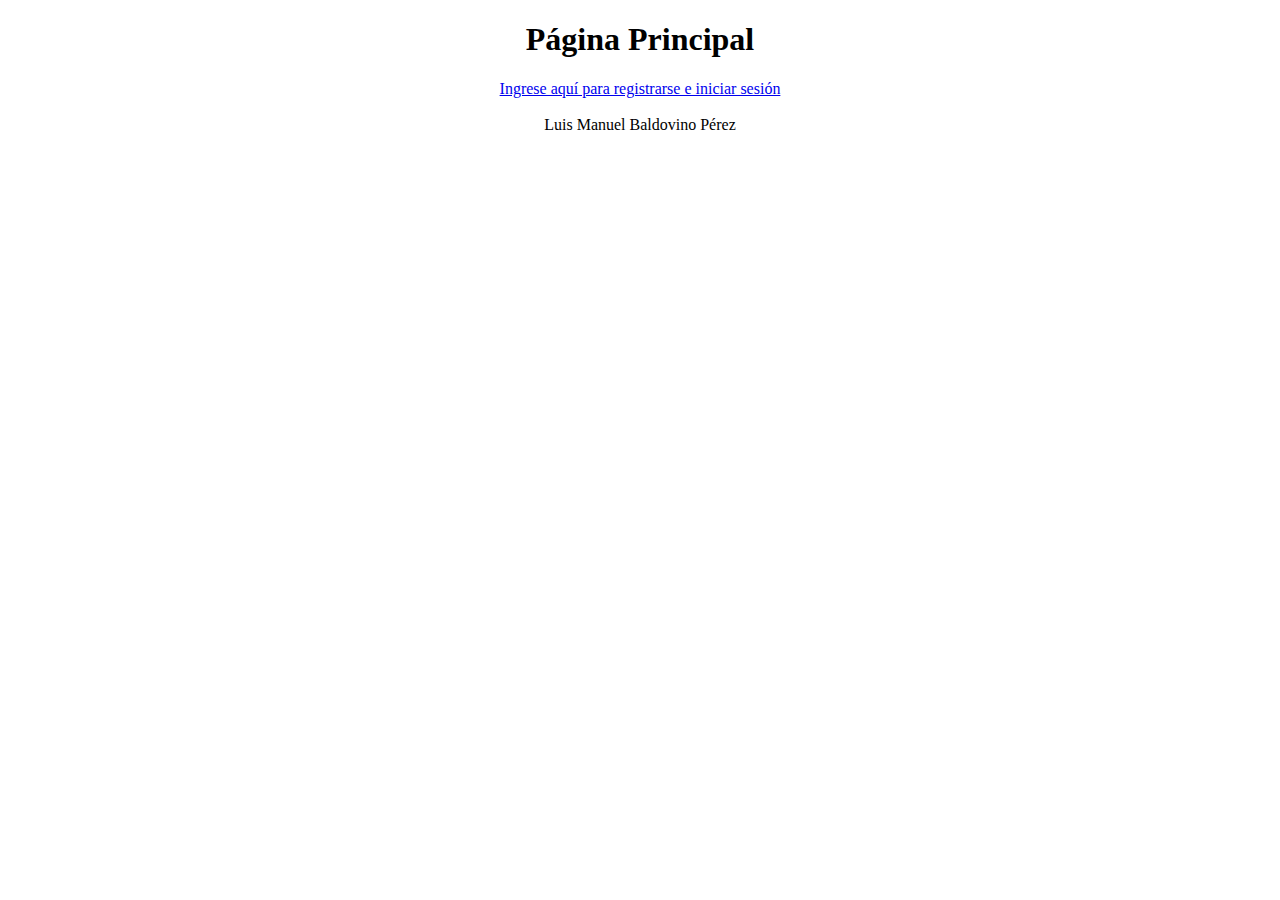
<file: index.html>
<!DOCTYPE html>
<html lang="en">

<head>
    <meta charset="UTF-8">
    <meta http-equiv="X-UA-Compatible" content="IE=edge">
    <meta name="viewport" content="width=device-width, initial-scale=1.0">
    <script src=""></script>
    <title>Pagina principal</title>
</head>

<body>
    <div style="text-align: center;">
        <h1>Página Principal</h1>
        <a href="html/registroUser.html">Ingrese aquí para registrarse e iniciar sesión</a><br><br>
        <footer>Luis Manuel Baldovino Pérez</footer>
    </div>
</body>

</html>
</file>
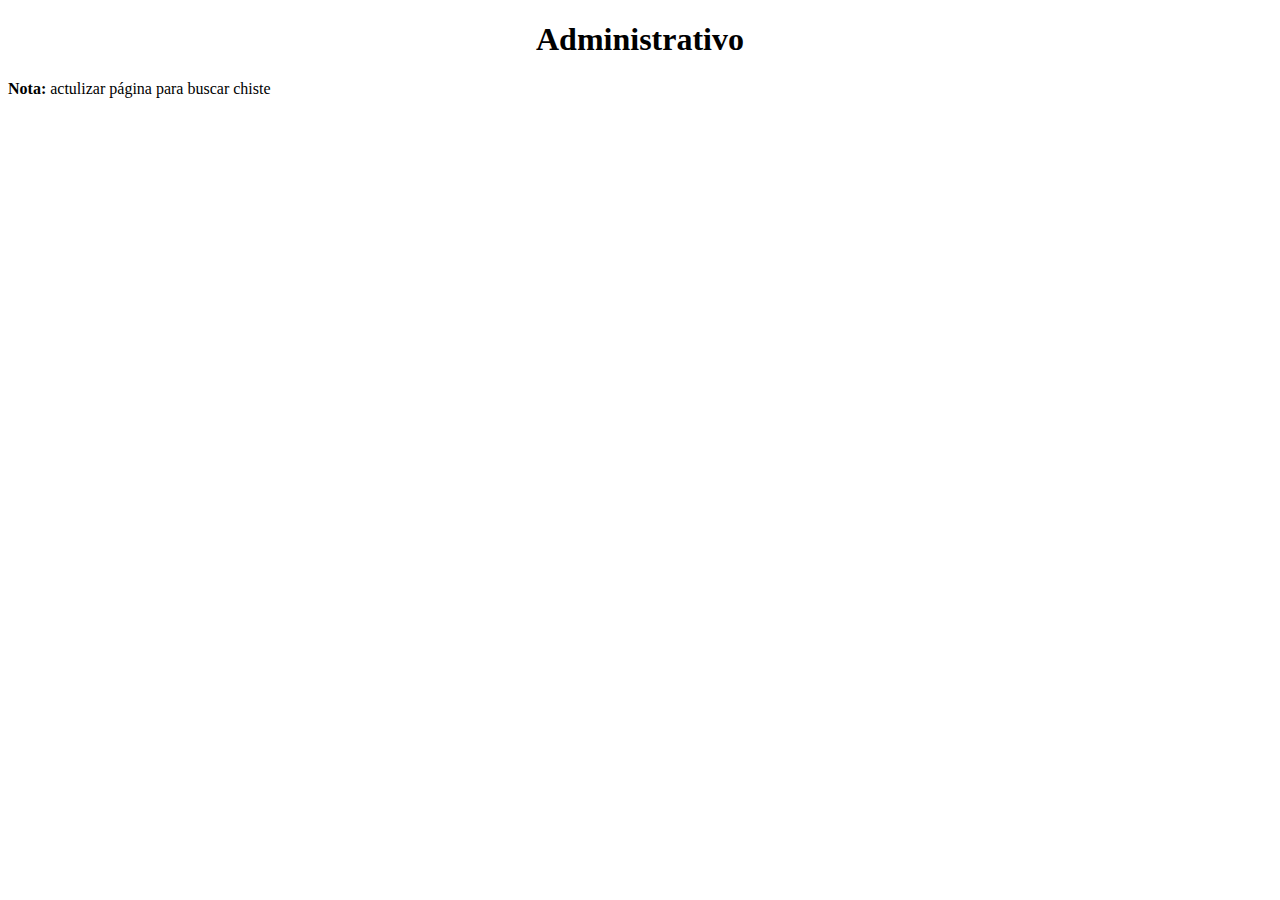
<file: html/menuadmin.html>
<!DOCTYPE html>
<html lang="en">
<head>
    <meta charset="UTF-8">
    <meta http-equiv="X-UA-Compatible" content="IE=edge">
    <meta name="viewport" content="width=device-width, initial-scale=1.0">
    <script src="../js/menuadmin.js"></script>
    <title>Chiste Administrativo</title>
</head>
<body>
    <h1 style="text-align: center;">Administrativo</h1>
    <p><strong>Nota:</strong> actulizar página para buscar chiste</p>
</body>
</html>
</file>
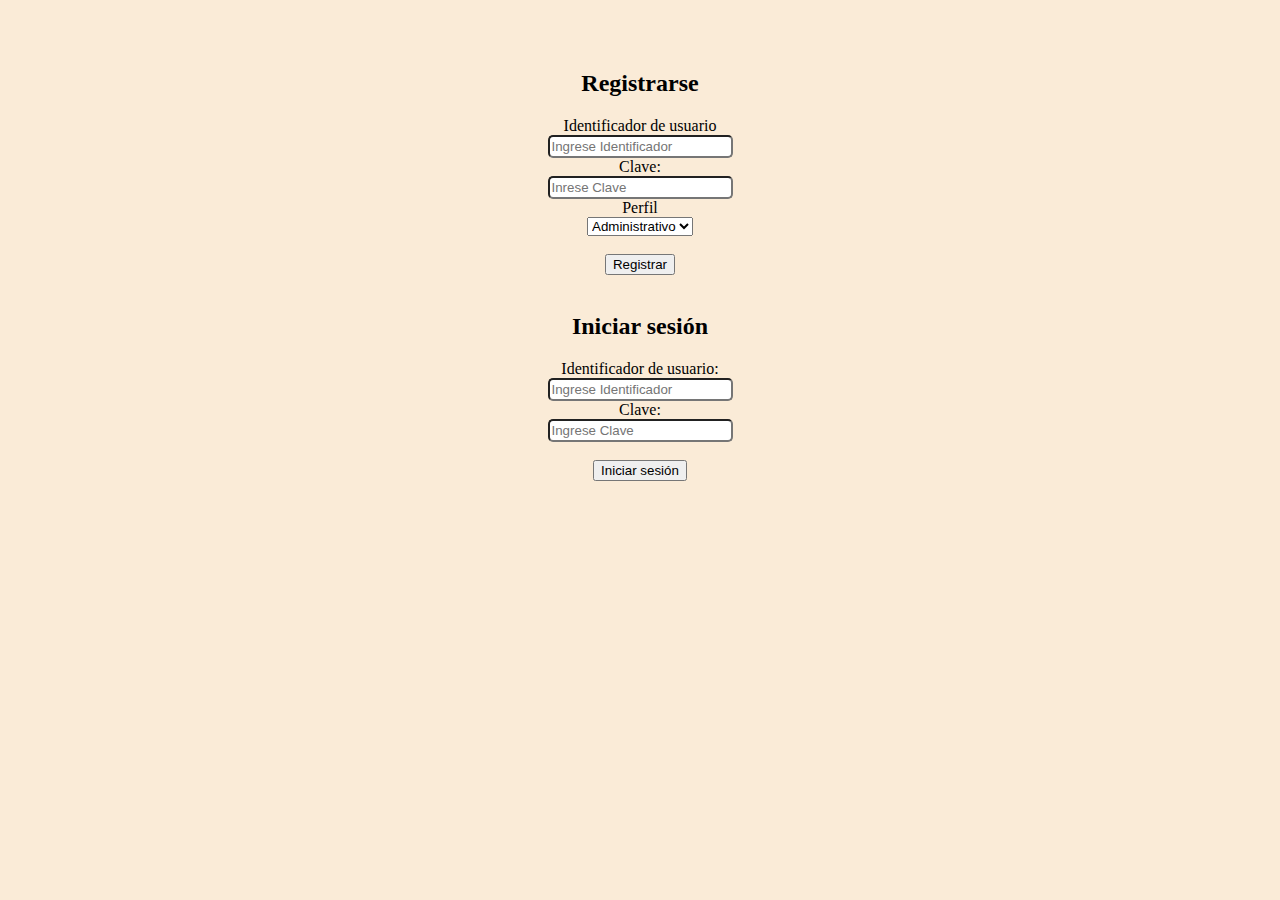
<file: html/registroUser.html>
<!DOCTYPE html>
<html lang="en">

<head>
    <meta charset="UTF-8">
    <meta http-equiv="X-UA-Compatible" content="IE=edge">
    <meta name="viewport" content="width=device-width, initial-scale=1.0">
    <title>Registro e inicio de sesion</title>
    <script src="../js/registroUser.js"></script>
    <link rel="stylesheet" href="../css/estilos.css">
</head>

<body>

    <div class="registro">

        <h2>Registrarse</h2>

        Identificador de usuario <br>
        <input type="text" id="usuario" placeholder="Ingrese Identificador"> <br>

        Clave: <br>
        <input type="password" id="password" placeholder="Inrese Clave"> <br>

        Perfil <br>
        <select id="profile">
            <option value="administrativo">Administrativo</option>
            <option value="funcionario">Funcionario</option>
            <option value="docente">Docente</option>
        </select> <br> <br>
        <button class="btn" onclick="registroUsuaio()">Registrar</button>
    </div> <br>



    <div class="login">

        <h2>Iniciar sesión</h2>

        Identificador de usuario: <br>
        <input type="text" id="identificador" placeholder="Ingrese Identificador"> <br>

        Clave: <br>
        <input type="password" id="clave" placeholder="Ingrese Clave"> <br> <br>

        <button class="btn" onclick="iniciarSesion()">Iniciar sesión</button>

    </div>
    <div id="error-message" class="error"></div>

</body>

</html>
</file>
<file: css/estilos.css>
.registro{
    margin-top: 70px;
    text-align: center;
    margin-left: 40% ;
    width: 20%;
}

.login{
    text-align: center;
    margin-left: 40% ;
    width: 20%;
}

input{
    border-radius: 5px;
    padding: 2px;
}

body{
    margin: 0;
    background-color: antiquewhite;
}
</file>
